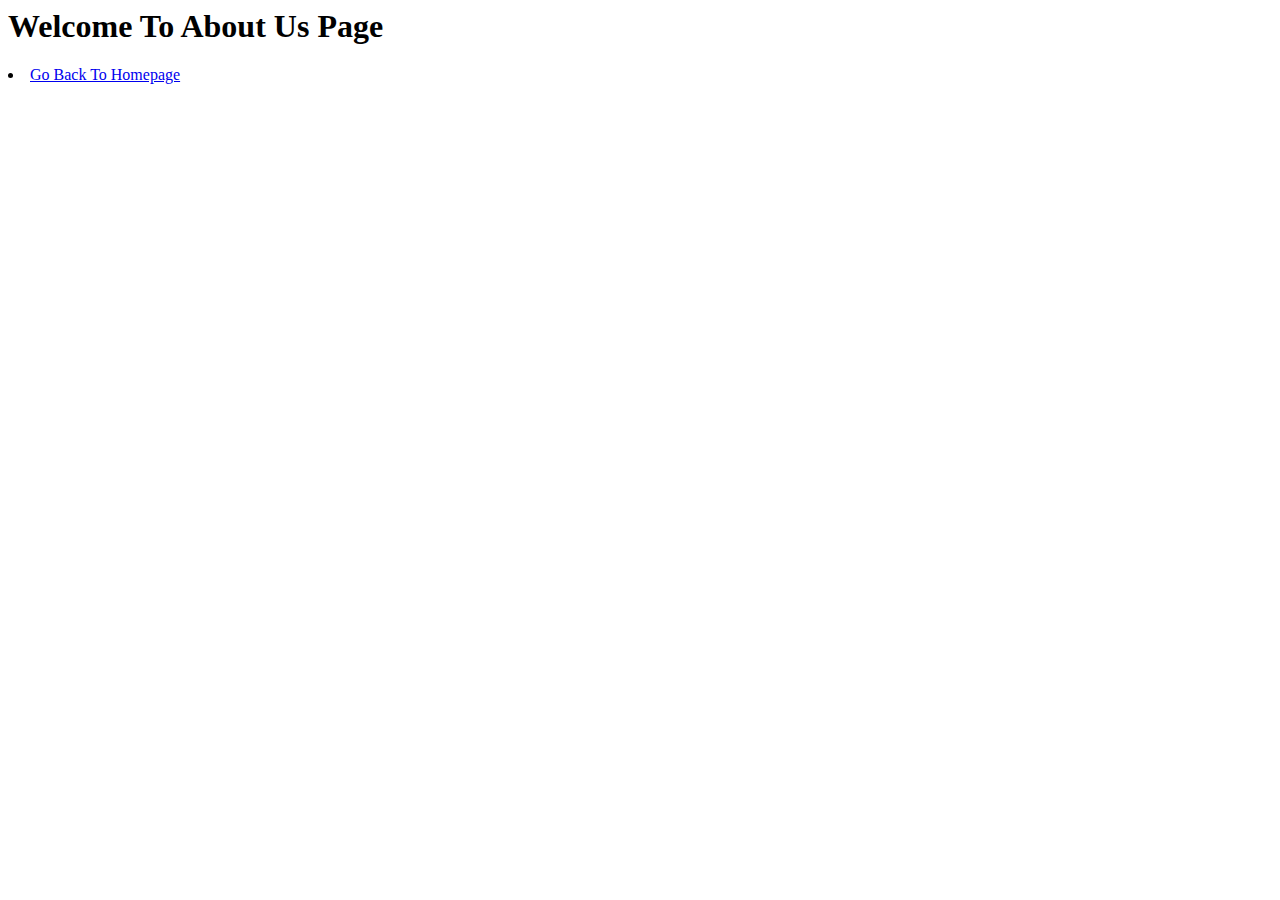
<file: AboutUs.html>
<html lang="en">
<head>
    <meta charset="UTF-8">
    <meta http-equiv="X-UA-Compatible" content="IE=edge">
    <meta name="viewport" content="width=device-width, initial-scale=1.0">
    <title>Welcome To About Us Page</title>
</head>
<body>
    <h1>Welcome To About Us Page</h1>
    <div>
        <li><a href="index.html">Go Back To Homepage</a></li>
    </div>
</body>
</html>
</file>
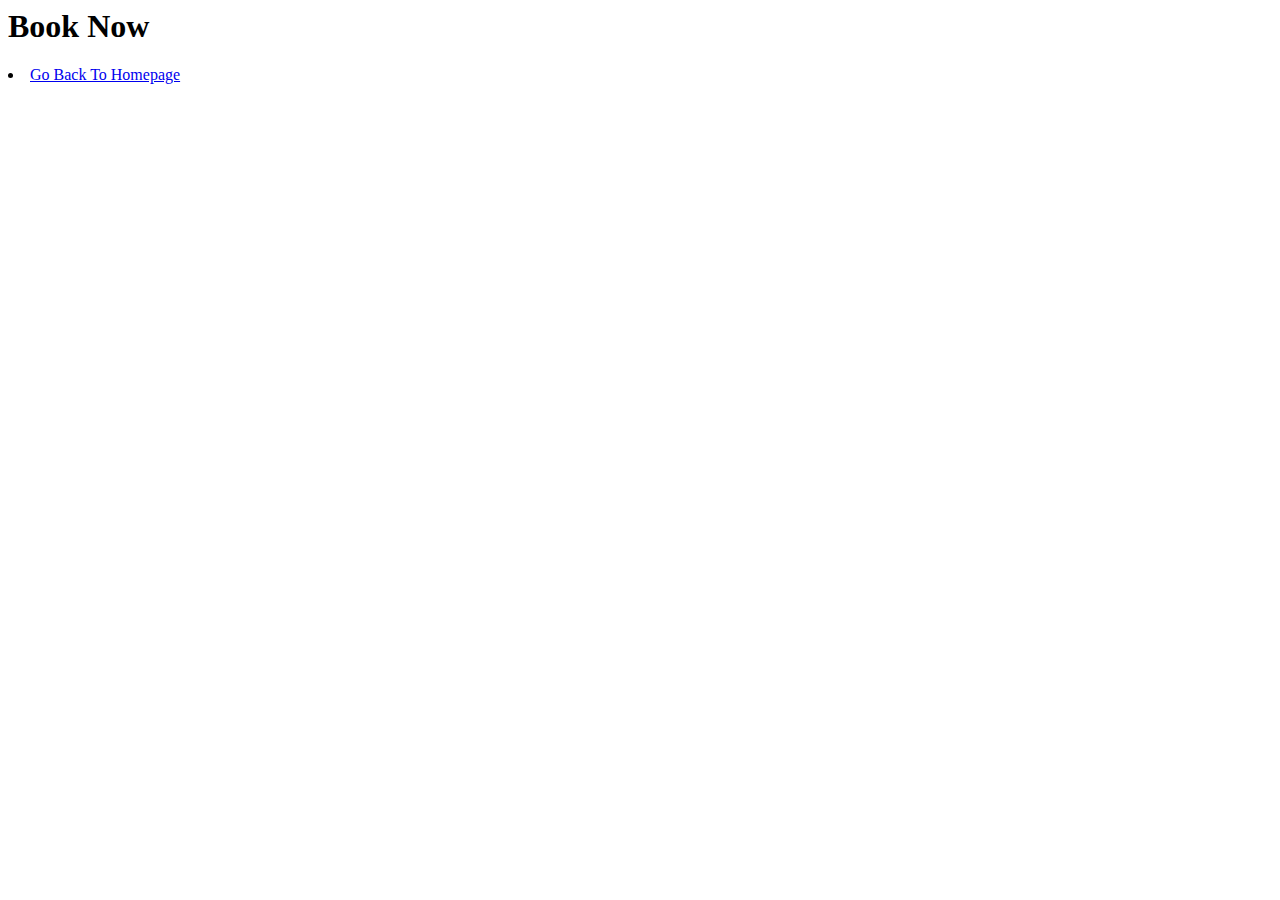
<file: Book Now.html>
<html lang="en">
<head>
    <meta charset="UTF-8">
    <meta http-equiv="X-UA-Compatible" content="IE=edge">
    <meta name="viewport" content="width=device-width, initial-scale=1.0">
    <title>Book Now</title>
</head>
<body>
    <h1>Book Now</h1>
    <div>
        <li><a href="index.html">Go Back To Homepage</a></li>
    </div>
</body>
</html>
</file>
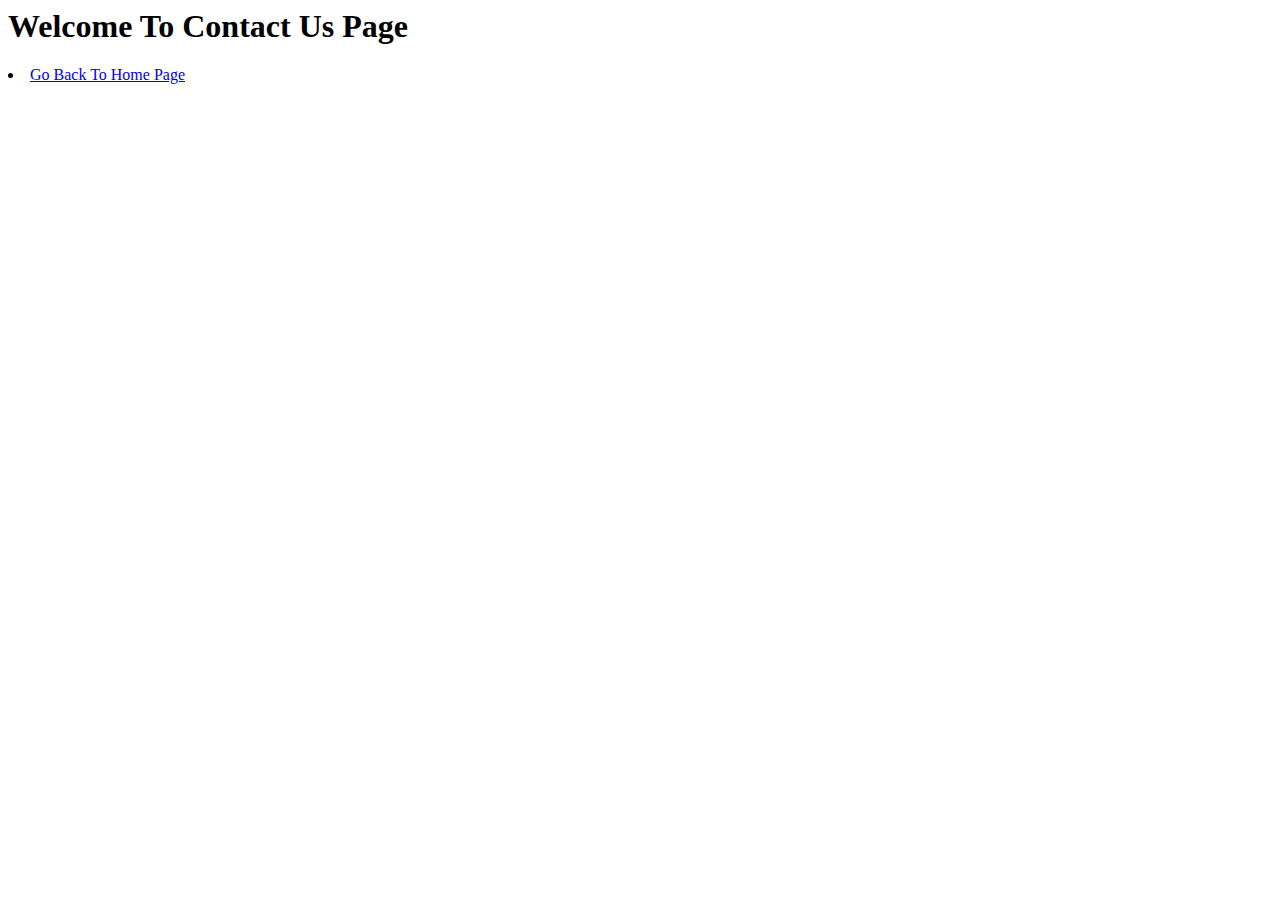
<file: ContactUs.html>
<html lang="en">
<head>
    <meta charset="UTF-8">
    <meta http-equiv="X-UA-Compatible" content="IE=edge">
    <meta name="viewport" content="width=device-width, initial-scale=1.0">
    <title>Welcome To Contact Us Page</title>
</head>
<body>
    <h1>Welcome To Contact Us Page</h1>
    <div>
        <li><a href="index.html">Go Back To Home Page</a></li>
    </div>
</body>
</html>
</file>
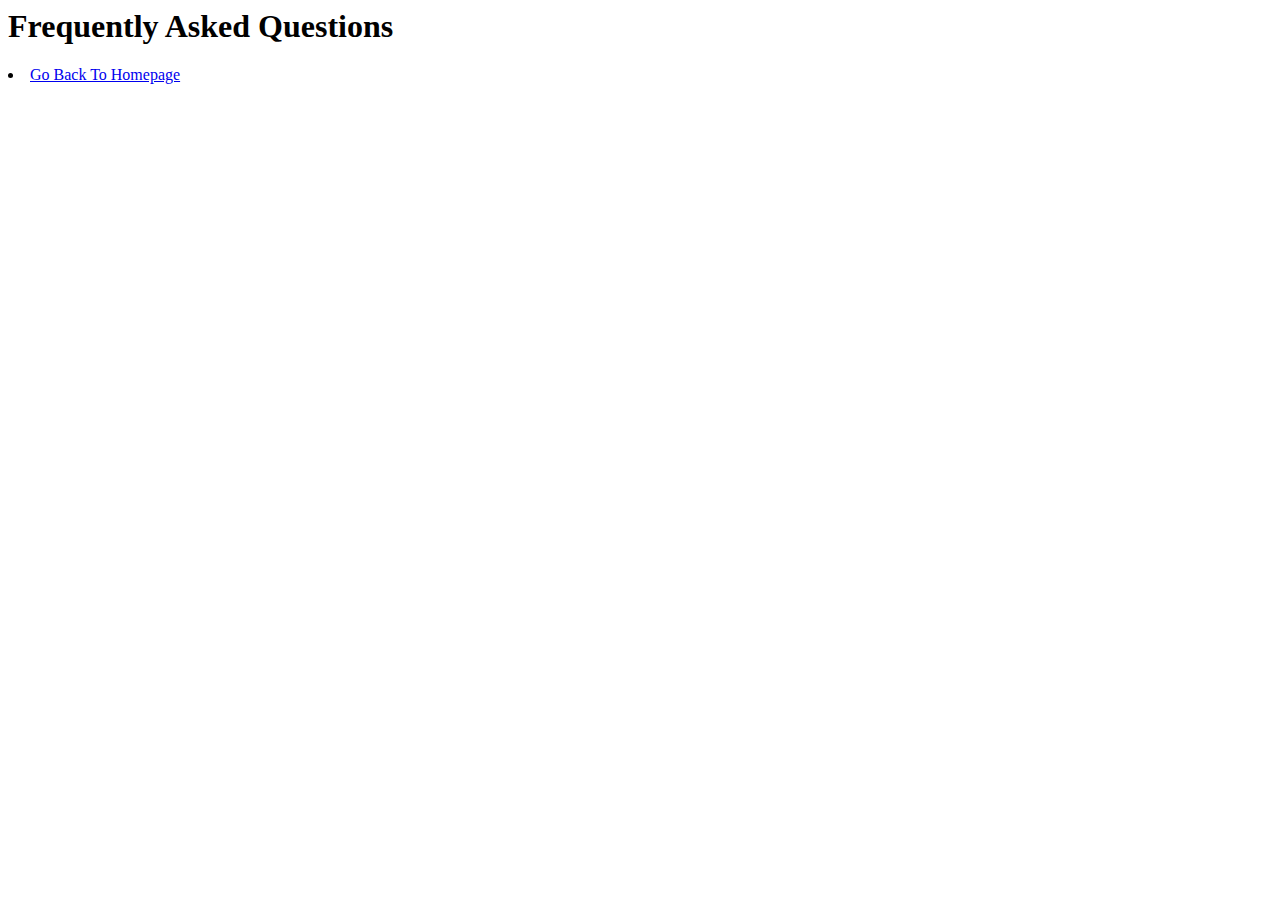
<file: FAQ.html>
<html lang="en">
<head>
    <meta charset="UTF-8">
    <meta http-equiv="X-UA-Compatible" content="IE=edge">
    <meta name="viewport" content="width=device-width, initial-scale=1.0">
    <title>FAQ</title>
</head>
<body>
    <h1>Frequently Asked Questions</h1>
    <li><a href="index.html">Go Back To Homepage</a></li>
</body>
</html>
</file>
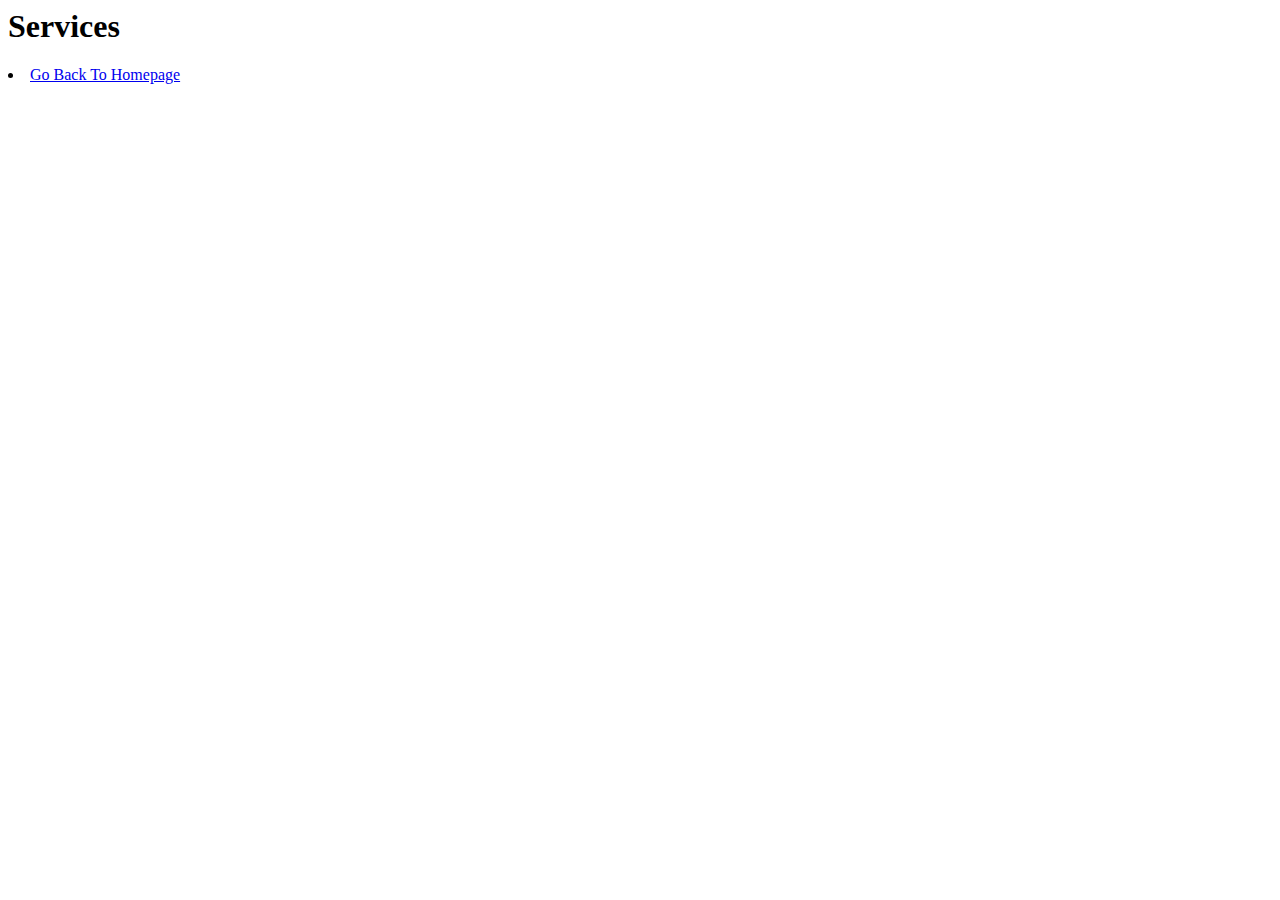
<file: Services.html>
<html lang="en">
<head>
    <meta charset="UTF-8">
    <meta http-equiv="X-UA-Compatible" content="IE=edge">
    <meta name="viewport" content="width=device-width, initial-scale=1.0">
    <title>Services</title>
</head>
<body>
    <h1>Services</h1>
    <li><a href="index.html">Go Back To Homepage</a></li>
</body>
</html>
</file>
